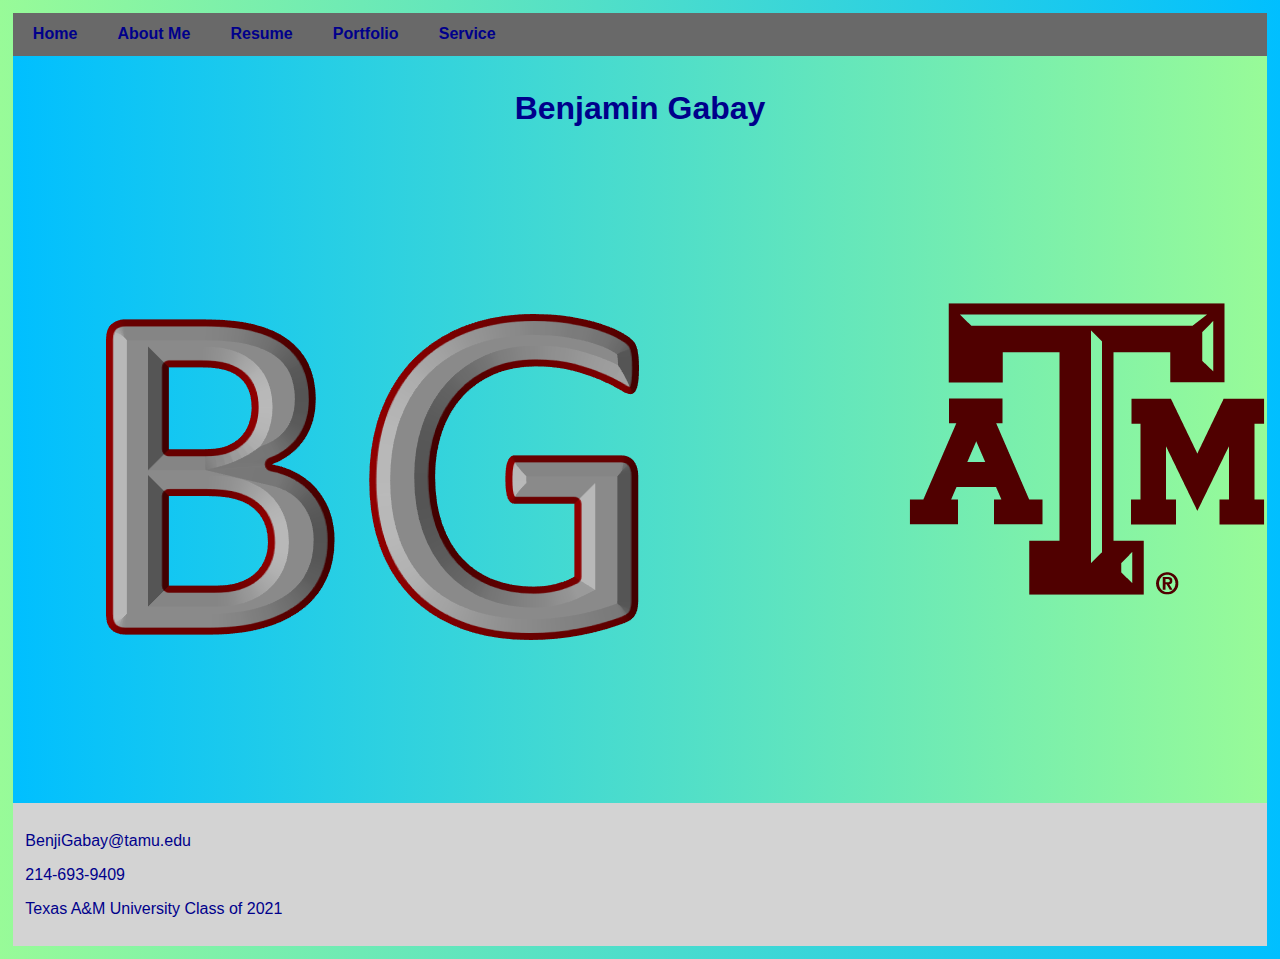
<file: index.html>
<!DOCTYPE HTML PUBLIC "-//W3C//DTD HTML 4.01 Transitional//EN">
<html>

<head>
  <title>B Gabay</title>
  <link rel="stylesheet" type="text/css" href="style.css">
</head>

<body>
  <div class="topnav">
    <a href="index.html">Home</a>
    <a href="AboutMePage.html">About Me</a>
    <a href="ResumePage.html">Resume</a>
    <a href="PortfolioPage.html">Portfolio</a>
    <a href="ServicePage.html">Service</a>
  </div>

  <div class="content">
      <h1>Benjamin Gabay</h1>
      <div class="row">
        <div class="column">
          <img src="Initials.png" alt="Initials Logo">
        </div>
        <div class="column">
          <img src="Tamu_Logo.png" alt="TAMU Logo">
        </div>
      </div>
  </div>

  <div class="footer">
    <p>BenjiGabay@tamu.edu</p>
    <p>214-693-9409</p>
    <p>Texas A&M University Class of 2021</p>
  </div>

</body>

</html>
</file>
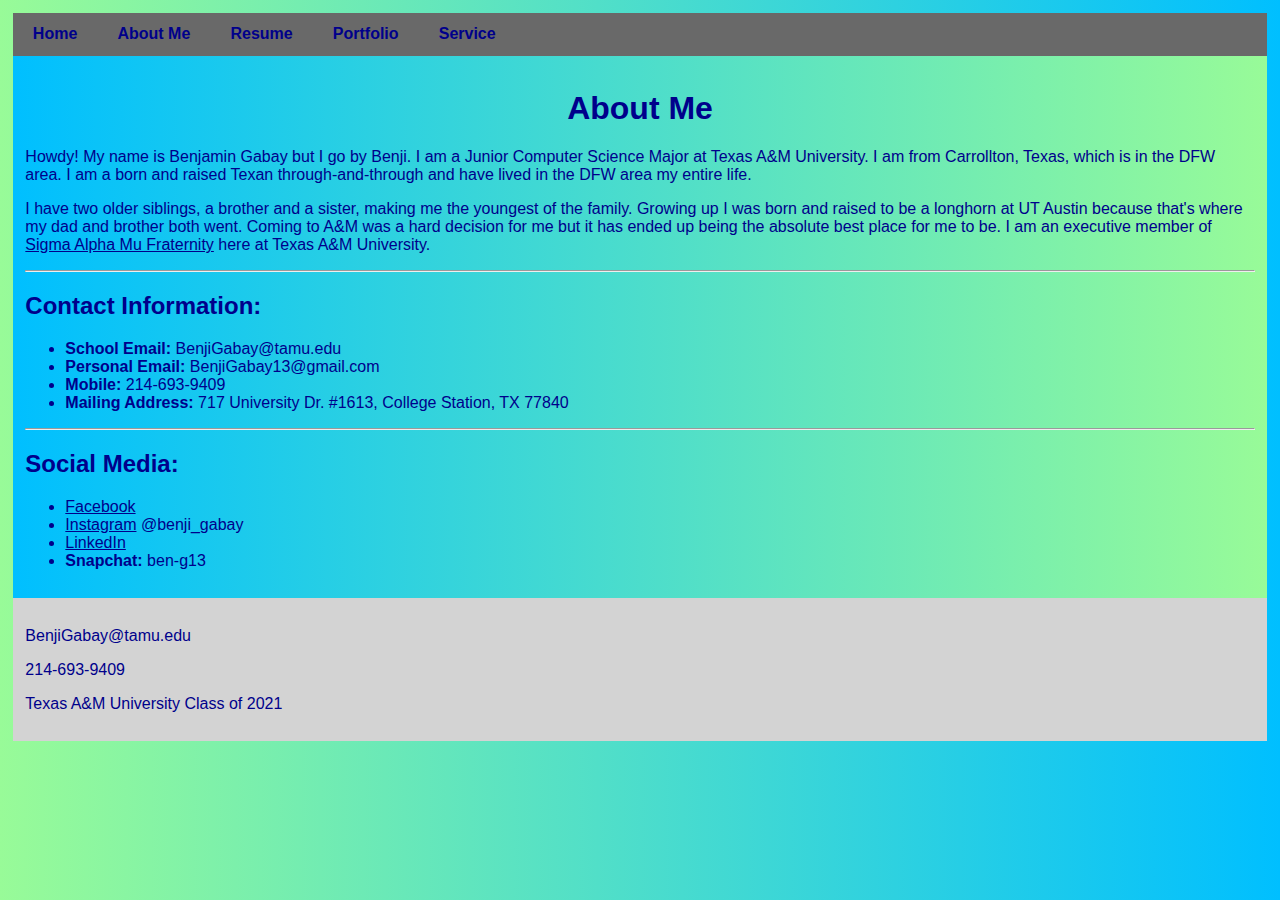
<file: AboutMePage.html>
<!DOCTYPE HTML PUBLIC "-//W3C//DTD HTML 4.01 Transitional//EN">
<html>

<head>
	<title>B Gabay</title>
	<link rel="stylesheet" type="text/css" href="style.css">
</head>

<body>
	<div class="topnav">
		<a href="index.html">Home</a>
		<a href="AboutMePage.html">About Me</a>
		<a href="ResumePage.html">Resume</a>
		<a href="PortfolioPage.html">Portfolio</a>
		<a href="ServicePage.html">Service</a>
	</div>

	<div class="content">
		<h1>About Me</h1>
		<p>Howdy! My name is Benjamin Gabay but I go by Benji. I am a Junior Computer Science
			Major at Texas A&M University. I am from Carrollton, Texas, which is in the DFW
			area. I am a born and raised Texan through-and-through and have lived in the DFW
			area my entire life.
		</p>
		<p>I have two older siblings, a brother and a sister, making me the youngest of the
			family. Growing up I was born and raised to be a longhorn at UT Austin because
			that's where my dad and brother both went. Coming to A&M was a hard decision for
			me but it has ended up being the absolute best place for me to be. I am an executive
			member of <a href="https://www.aggiesammy.com/">Sigma Alpha Mu Fraternity</a> here
			at Texas A&M University.
		</p>
		<hr>
		</hr>
		<h2>Contact Information:</h2>
		<ul>
			<li><b>School Email:</b> BenjiGabay@tamu.edu</li>
			<li><b>Personal Email:</b> BenjiGabay13@gmail.com</li>
			<li><b>Mobile:</b> 214-693-9409</li>
			<li><b>Mailing Address:</b> 717 University Dr. #1613, College Station, TX 77840</li>
		</ul>
		<hr>
		</hr>
		<h2>Social Media:</h2>
		<ul>
			<li><a href="https://www.facebook.com/benji.gabay?ref=bookmarks">Facebook</a></li>
			<li><a href="https://www.instagram.com/benji_gabay/">Instagram</a> @benji_gabay</li>
			<li><a href="https://www.linkedin.com/in/benjamingabay/">LinkedIn</a></li>
			<li><b>Snapchat:</b> ben-g13</li>
		</ul>
	</div>

	<div class="footer">
		<p>BenjiGabay@tamu.edu</p>
		<p>214-693-9409</p>
		<p>Texas A&M University Class of 2021</p>
	</div>

</body>

</html>
</file>
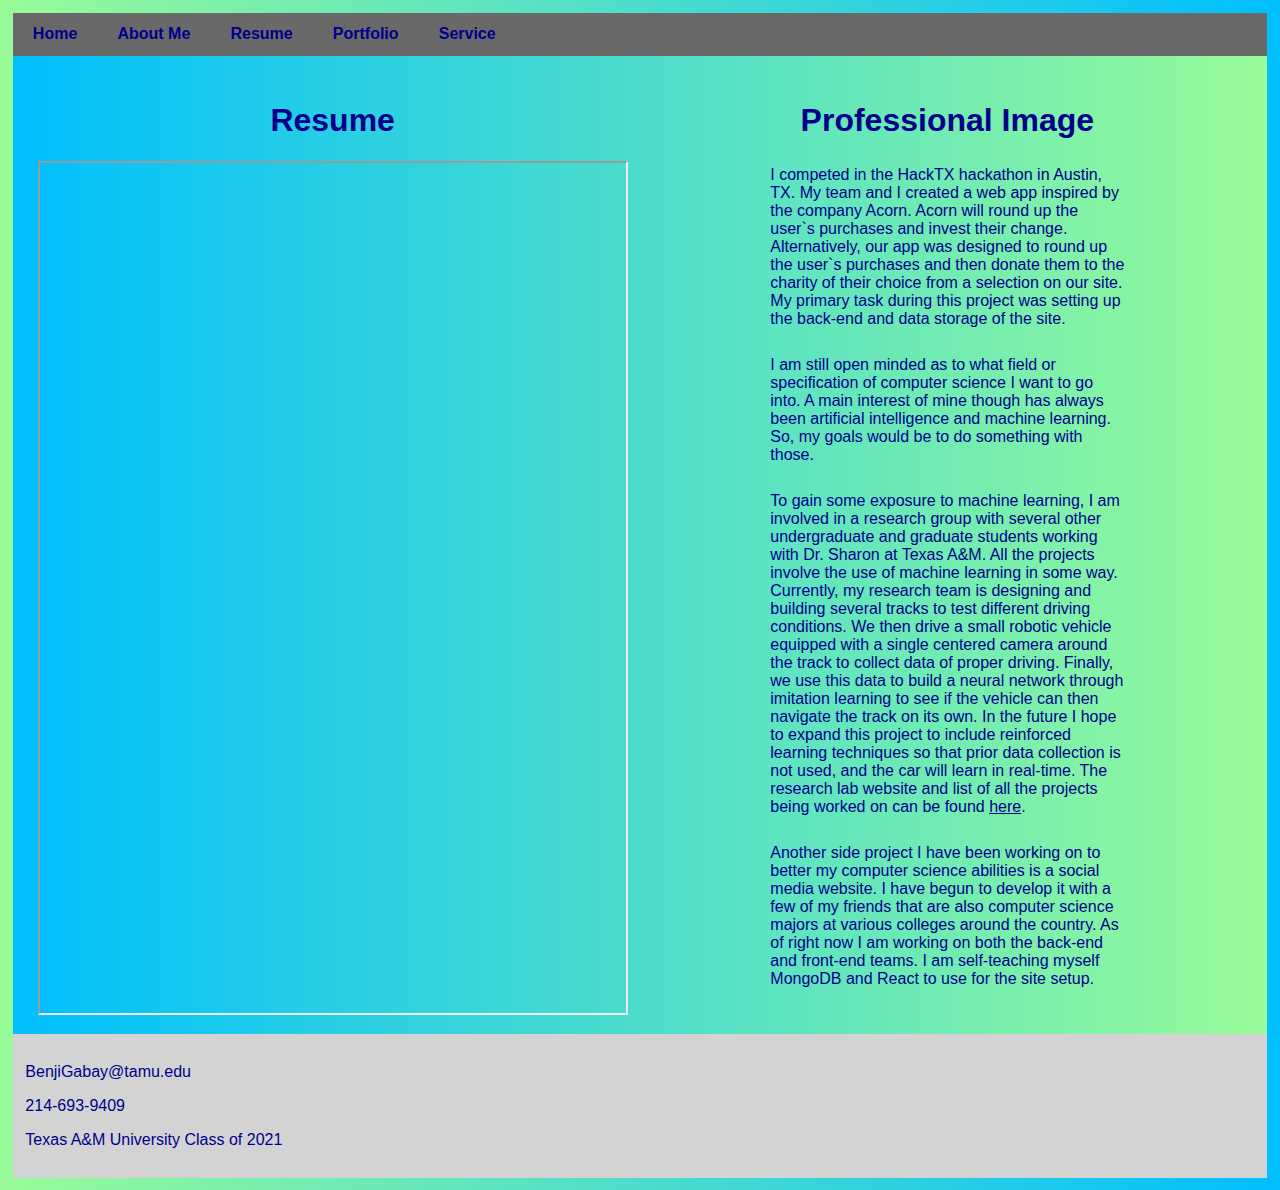
<file: ResumePage.html>
<!DOCTYPE HTML PUBLIC "-//W3C//DTD HTML 4.01 Transitional//EN">
<html>

<head>
  <title>B Gabay</title>
  <link rel="stylesheet" type="text/css" href="style.css">
</head>

<body>
  <div class="topnav">
    <a href="index.html">Home</a>
    <a href="AboutMePage.html">About Me</a>
    <a href="ResumePage.html">Resume</a>
    <a href="PortfolioPage.html">Portfolio</a>
    <a href="ServicePage.html">Service</a>
  </div>

  <div class="content">
    <div class="row">
      <div class="column">
        <h1>Resume</h1>
        <iframe src="Resume.pdf" width=100% height=92%></iframe>
      </div>
      <div class="column">
        <h1>Professional Image</h1>
        <p>I competed in the HackTX hackathon in Austin, TX. My team and I created
          a web app inspired by the company Acorn. Acorn will round up the user`s
          purchases and invest their change. Alternatively, our app was designed to
          round up the user`s purchases and then donate them to the charity of their
          choice from a selection on our site. My primary task during this project
          was setting up the back-end and data storage of the site.
        </p>
        <p>I am still open minded as to what field or specification of computer
          science I want to go into. A main interest of mine though has always been
          artificial intelligence and machine learning. So, my goals would be to do
          something with those.
        </p>
        <p>To gain some exposure to machine learning, I am involved in a research
          group with several other undergraduate and graduate students working
          with Dr. Sharon at Texas A&M. All the projects involve the use of machine
          learning in some way. Currently, my research team is designing and building
          several tracks to test different driving conditions. We then drive a small
          robotic vehicle equipped with a single centered camera around the track to
          collect data of proper driving. Finally, we use this data to build a neural
          network through imitation learning to see if the vehicle can then navigate
          the track on its own. In the future I hope to expand this project to include
          reinforced learning techniques so that prior data collection is not used, and
          the car will learn in real-time. The research lab website and list of all the
          projects being worked on can be
          found <a href="http://faculty.cse.tamu.edu/guni/pistar/research.html">here</a>.
        </p>
        <p>Another side project I have been working on to better my computer science
          abilities is a social media website. I have begun to develop it with a few of
          my friends that are also computer science majors at various colleges around the
          country. As of right now I am working on both the back-end and front-end teams.
          I am self-teaching myself MongoDB and React to use for the site setup.
        </p>
      </div>
    </div>
  </div>

  <div class="footer">
    <p>BenjiGabay@tamu.edu</p>
    <p>214-693-9409</p>
    <p>Texas A&M University Class of 2021</p>
  </div>

</body>

</html>
</file>
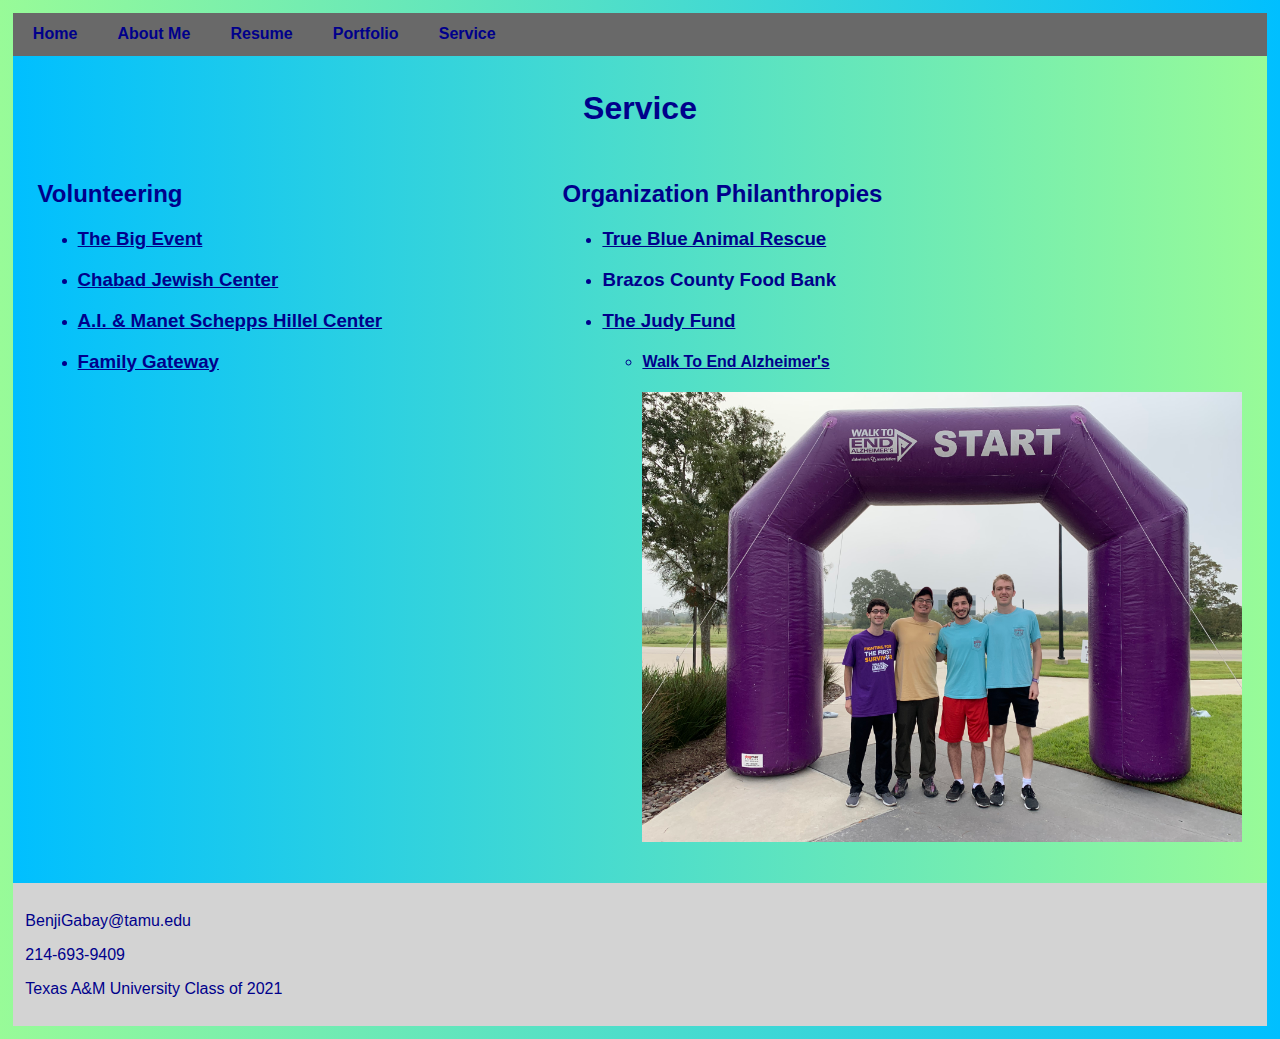
<file: ServicePage.html>
<!DOCTYPE HTML PUBLIC "-//W3C//DTD HTML 4.01 Transitional//EN">
<html>

<head>
	<title>B Gabay</title>
	<link rel="stylesheet" type="text/css" href="style.css">
</head>

<body>
	<div class="topnav">
		<a href="index.html">Home</a>
		<a href="AboutMePage.html">About Me</a>
		<a href="ResumePage.html">Resume</a>
		<a href="PortfolioPage.html">Portfolio</a>
		<a href="ServicePage.html">Service</a>
	</div>

	<div class="content">
		<h1>Service</h1>
		<div class="row">
			<div class="column">
				<h2>Volunteering</h2>
				<ul>
					<li><h3><a href="https://bigevent.tamu.edu/">The Big Event</a></h3></li>
					<li><h3><a href="https://www.jewishaggies.com/">Chabad Jewish Center</a></h3></li>
					<li><h3><a href="https://www.tamuhillel.org/">A.I. & Manet Schepps Hillel Center</a></h3></li>
					<li><h3><a href="https://www.familygateway.org/">Family Gateway</a></h3></li>
				</ul>
			</div>
			<div class="column">
				<h2>Organization Philanthropies</h2>
				<ul>
					<li><h3><a href="http://www.t-bar.org/">True Blue Animal Rescue</a></h3></li>
					<li><h3>Brazos County Food Bank</h3></li>
					<li><h3><a href="https://alz.org/get-involved-now/our-partners-sponsors/honored-donors/judy">The Judy Fund</a></h3></li>
					<ul>
						<li><h4><a href="https://act.alz.org/site/SPageServer?pagename=walk_homepage">Walk To End Alzheimer's</a></h4></li>
						<img src="WFA.jpg" width=600px height=450px alt="Walk To End Alzheimer's">
					</ul>
				</ul>
			</div>
		</div>
	</div>

	<div class="footer">
		<p>BenjiGabay@tamu.edu</p>
		<p>214-693-9409</p>
		<p>Texas A&M University Class of 2021</p>
	</div>

</body>

</html>
</file>
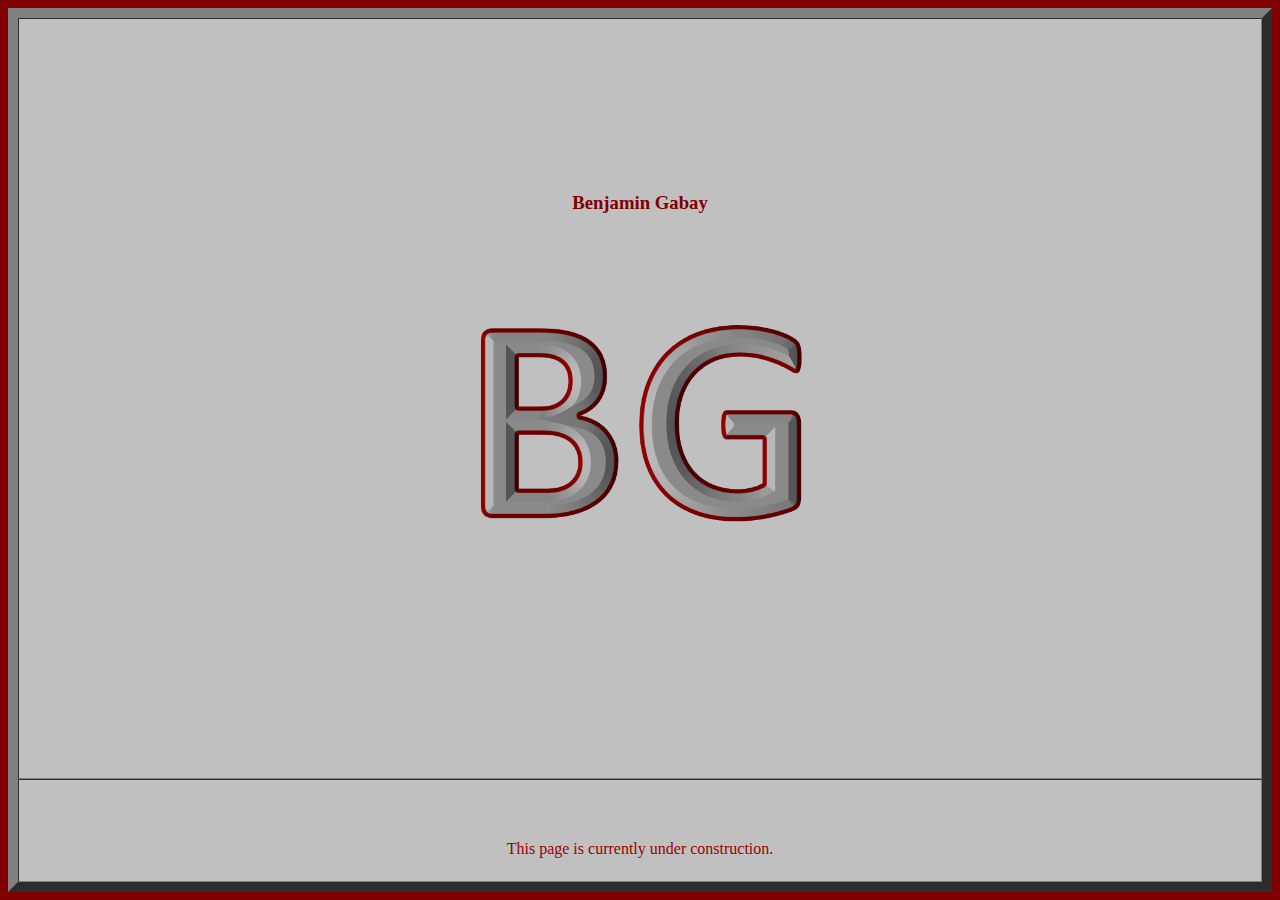
<file: temp.html>
<!DOCTYPE HTML PUBLIC "-//W3C//DTD HTML 4.01 Transitional//EN">
<html>

<head>
  <title>BG</title>
</head>

<body bgcolor=#800000>
  <table align="center" width="100%" height="100%" border="10px" cellspacing="0" cellpadding="0" bgcolor="#C0C0C0">
    <tr>
      <td align="center">
        <h3>
          <font color="#800000">Benjamin Gabay</font>
        </h3>
        <center> <img src="Initials.png" align="middle" alt="Logo" width="400px"> </center>
      </td>
    </tr>
    <tr>
      <td align="center">
        <font color="#990000"><br><br>This page is currently under construction.</font>
      </td>
    </tr>
  </table>

</body>

</html>
</file>
<file: style.css>
* {
	box-sizing: border-box;
	font-family: Arial, Helvetica, sans-serif;
}
  
body {
	color: #00008B;
	background-image: linear-gradient(to right, #98FB98, #00BFFF);
	margin: 1%;
	font-family: Arial, Helvetica, sans-serif;
}
  
/* Style the top navigation bar */
.topnav {
	overflow: hidden;
	background-color: #696969;
}
  
/* Style the topnav links */
.topnav a {
	float: left;
	display: block;
	color: #00008B;
	text-align: center;
	font-weight: bold;
	padding: 1% 1.6%;
	text-decoration: none;
}
  
/* Change color on hover */
.topnav a:hover {
	background-color: #A9A9A9;
	/*color: black;*/
}
  
/* Style the content */
.content {
	background-image: linear-gradient(to right, #00BFFF, #98FB98);
	padding: 1%;
	/*height: 200px;  Should be removed. Only for demonstration */
}

.content a {
	color: #00008B;
}

.content h1 {
	text-align: center;
}
  
/* Style the footer */
.footer {
	background-color: #D3D3D3;
	padding: 1%;
}

.row { 
	display : flex;
}

.column {
	flex: 50%;
	padding: 1%;
}

.column p {
	padding: 1% 20%;
}

img {
	display: block;
	margin-left: auto;
	margin-right: auto;
}
</file>
